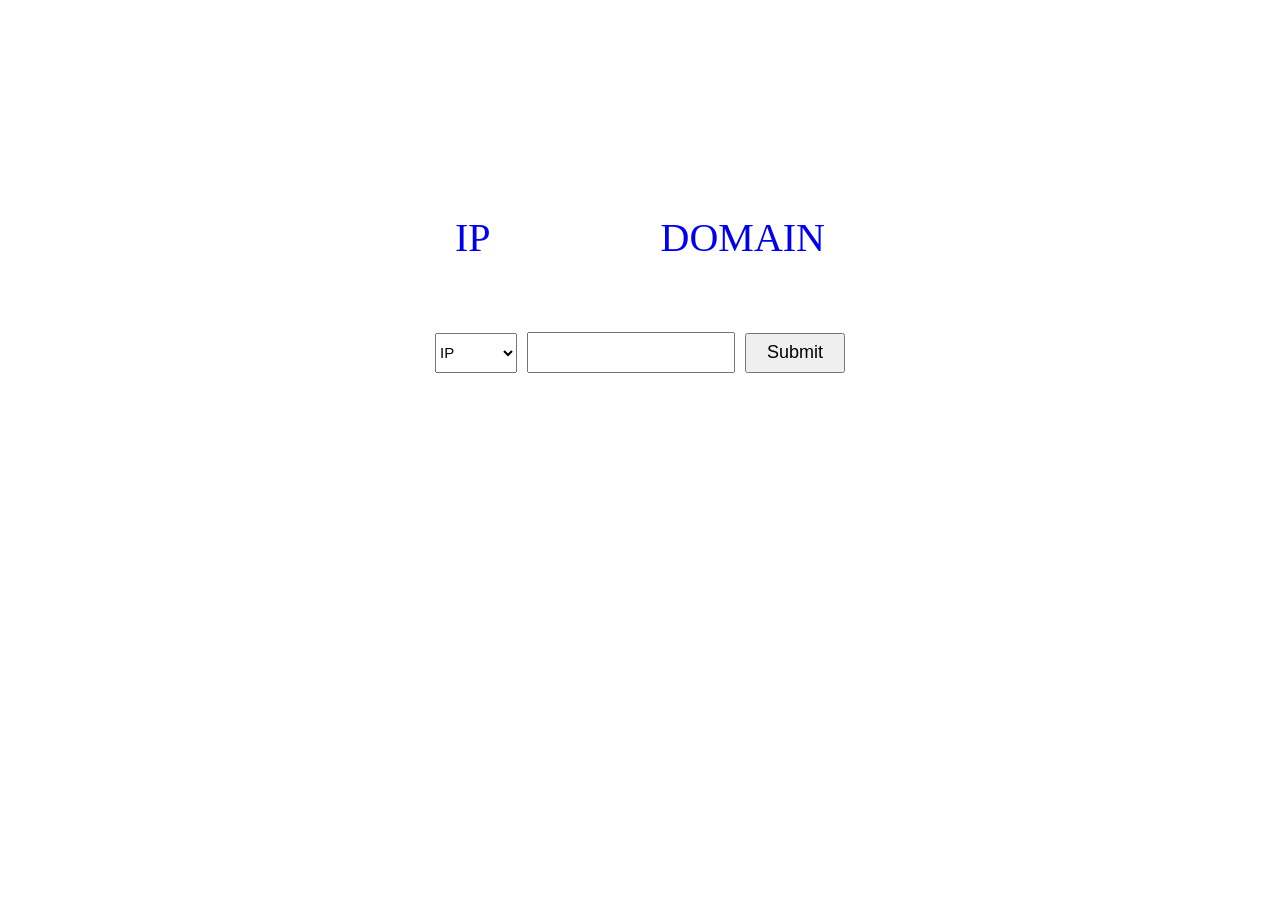
<file: src/main/webapp/index.html>
<!DOCTYPE html>
<html lang="en">

<head>
    <meta charset="UTF-8">
    <title>Home Page</title>
    <link rel="stylesheet" href="style.css">
    <link rel="shortcut icon" href="#">

</head>

<body>



<div class="bodydiv">

    <br/>

    <br/>
    <div>
        <a href="#" class="links" id="ip">IP</a>
        <a href="#" id="domain" class="links" >DOMAIN</a>
        <!-- <a href="#" id="url">URL</a> -->
    </div>

    <div>
        <form action="http://localhost:8080/demo/api/form/" method="POST" name="theForm" id="theForm">

            <select name="type" id="type">
                <option value="ip">IP</option>
                <option value="uri">URL</option>
                <option value="domain">DOMAIN</option>
            </select>

            <input type="text" name="input" required id="input">
            <input type="submit" value="Submit" id="submit">

        </form>
    </div>




</div>
</body>

<!-- <link rel="stylesheet" href="https://maxcdn.bootstrapcdn.com/bootstrap/3.4.1/css/bootstrap.min.css"> -->

<!-- jQuery library -->
<script src="https://ajax.googleapis.com/ajax/libs/jquery/3.6.0/jquery.min.js"></script>

<!-- Latest compiled JavaScript -->
<script src="https://maxcdn.bootstrapcdn.com/bootstrap/3.4.1/js/bootstrap.min.js"></script>
<script src="https://cdn.datatables.net/1.10.23/js/jquery.dataTables.min.js" defer></script>

<script src="script.js"></script>



</html>
</file>
<file: src/main/webapp/style.css>
body{
    margin: 10px;
}

a:hover {
    cursor: pointer;
}

.bodydiv{
    margin: 50px;
    padding: 50px;
    align-items: center;
    align-content: center;
    align-self: center;
    font-size: 40px;
}

pre {
    font-family: "courier new", courier, monospace;
    font-size: 20px;
    margin: 15px;
}

.links{
    /*background-color: chartreuse;*/
    margin: 10px 80px;
    text-decoration: unset;
    /*color: #ff0000;*/

}



#submit{
    font-size: 18px;
    height: 40px;
    width: 100px;
}
form{
    padding: 20px;
}

#search{
    font-size: 20px;
}
div {
    /*background-color: blue;*/
    text-align: center;
    padding: 20px 1px;
}

#type{
    height: 40px;
    font-size: 15px;
}

#input{
    width: 200px;
    height: 35px;
    font-size: 18px;
}
#table{
    border: 3px solid black;
    font-family: 'Courier New', Courier, monospace;
    margin: 5px;
    padding: 5px;
    margin-bottom: 20px;
}
table {
    text-align: center;
    border: 3px solid black;
    width: 85%;
    margin: 0 auto !important;
}
th{
    border: 3px solid black;
    font-weight: bolder;
    height: 40px;
    font-size: larger;
    padding: 5px;
}
td{
    border: 1px solid black;
    text-align: left;
    /* width: 25%; */
    padding: 8px;
    padding-left: 25px;
    font-family :Verdana, Geneva, Tahoma, sans-serif;

}

#type1{
    width: 300px;
}
#time{
    width: 280px;
}
#desc{
    width: 600px;
}


#div1{
    align-items: center;
    text-align: center;
    align-content: center;
    margin: 100px;
    margin-top: 10px;
    padding: 0px;
}

#pre{
    display: none;
}


#div2{
    margin: 50px 100px;
    padding: 50px;
    padding-bottom: 25px;
    margin-bottom: 25px;
    display: none;
}



#search{
    width: 900px;
    height: 50px;
}


#table_length{
    font-size: large;
}




/* pagination */



a.paginate_button{
    padding: 15px;
    margin: 10px;
    color: rgb(0, 0, 255);
    /* text-decoration: underline; */
    border: 1px solid black;

}



.current, .disabled{
    color: black !important ;
    text-decoration: none !important;
}

.current{
    background-color: aqua ;
}

.disabled{
    background-color: lightgray;
    cursor: not-allowed !important;
}

#table_paginate{
    margin: 5px;
    padding: 5px;
    font-size: larger;
}

#table_info{
    margin-top: 30px;
    padding-top: 25px;
}

label{
    text-decoration: none;
    text-rendering:optimizeSpeed;
    font-size: 25px;
}

input{
    width: 900px;
    height: 50px;
    font-size: large;
}

select{
    height: 30px;
}













/*body{*/
/*    margin: 10px;*/
/*}*/


/*.bodydiv{*/
/*    margin: 50px;*/
/*    padding: 50px;*/
/*    align-items: center;*/
/*    align-content: center;*/
/*    align-self: center;*/
/*    font-size: 40px;*/
/*}*/

/*pre {*/
/*    font-family: "courier new", courier, monospace;*/
/*    font-size: 20px;*/
/*    margin: 15px;*/
/*}*/

/*a{*/
/*    !*background-color: chartreuse;*!*/
/*    margin: 10px 150px;*/
/*    text-decoration: unset;*/
/*    !*color: #ff0000;*!*/

/*}*/

/*#submit{*/
/*    font-size: 18px;*/
/*    height: 40px;*/
/*    width: 100px;*/
/*}*/
/*form{*/
/*    padding: 20px;*/
/*}*/

/*#search{*/
/*    font-size: 20px;*/
/*}*/
/*div {*/
/*    !*background-color: blue;*!*/
/*    text-align: center;*/
/*    padding: 20px 1px;*/
/*}*/

/*#type{*/
/*    height: 40px;*/
/*    font-size: 15px;*/
/*}*/

/*#input{*/
/*    width: 200px;*/
/*    height: 35px;*/
/*    font-size: 18px;*/
/*}*/
/*#table{*/
/*    border: 3px solid black;*/
/*}*/
/*table th{*/
/*    text-align: left;*/
/*    border: 3px solid black;*/
/*}*/
/*td{*/
/*    border: 1px solid black;*/
/*    text-align: justify;*/
/*    width: 25%;*/
/*    padding: 8px;*/
/*    padding-left: 25px;*/

/*}*/

/*#div1{*/
/*    align-items: center;*/
/*    text-align: center;*/
/*    align-content: center;*/
/*    margin: 100px;*/
/*}*/

/*#pre{*/
/*    display: none;*/
/*}*/
</file>
